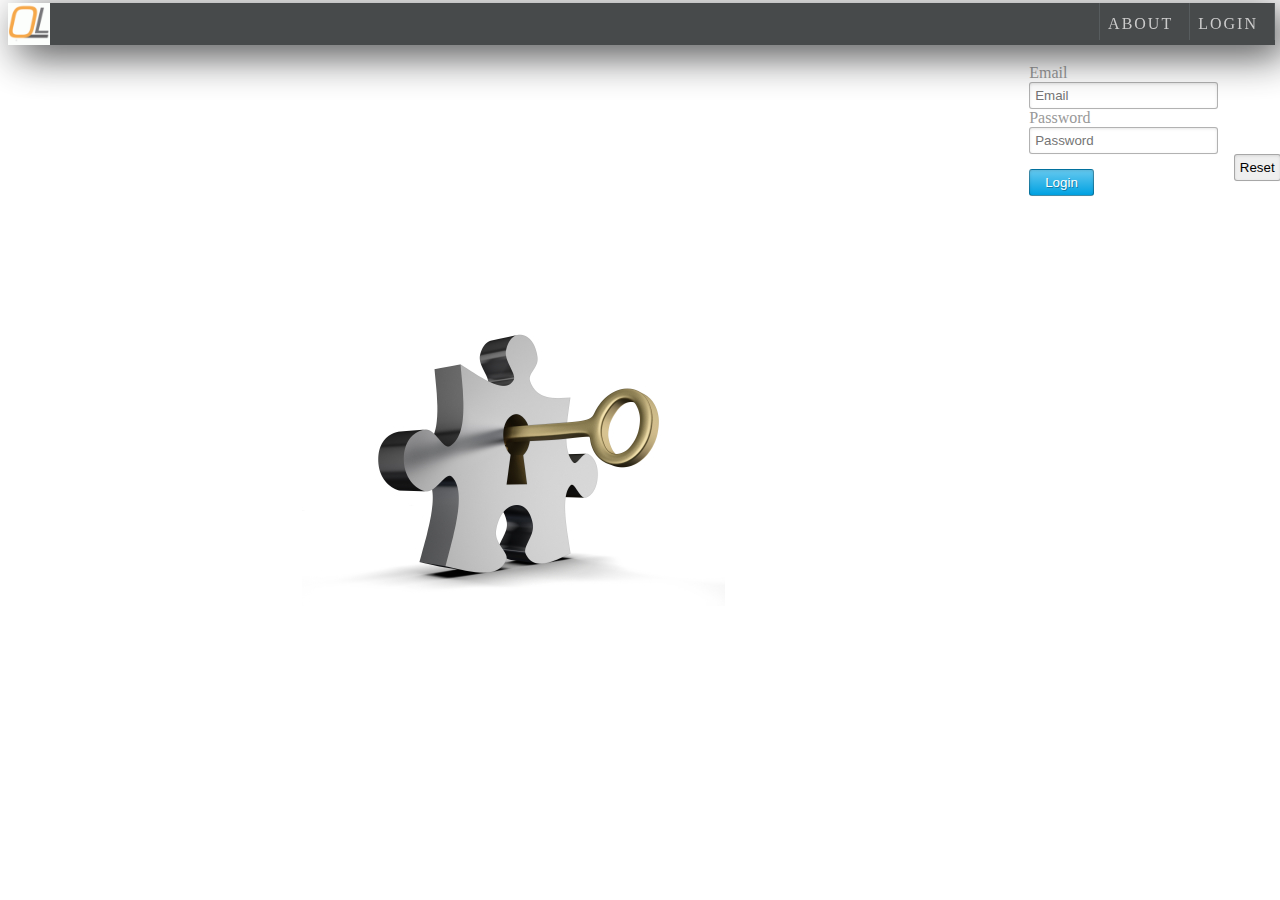
<file: login.html>
<!doctype html>
<html>
<head>
    <meta charset="utf-8">
    <title>Login | Online learning</title>
    <link rel="stylesheet" type="text/css" media="all" href="style.css" />
</head>
<body>
    <header>
        <div id="masthead">
        
        <a href="index.html"><h1 id="logo"></h1></a>
        <ul id="sitemenu">
            <li><a class="siteabout std" href="about.html" title="About Online Learning" target="_blank">About</a></li>
            <li></li>
            <li><a class="std" href="login.html" title="Login to Online Learing">Login</a></li>
        </ul>
    </div>
    </header>
<div id="container">
    
    <div id="content">
        <section class="loginform">
<form name="login" action="index_submit" method= "post" accept-charset="utf-8">
	<ul>
		<li><label for="usermail">Email</label>
		<input type="email" name="usermailid" placeholder="Email" required></li>
		<li><label for="password">Password</label>
		<input type="password" name="password" placeholder="Password" required></li>
        
		<li>
		<input type= submit value="Login" onclick="JavaScript:alert('Page Under Construction!!!')" />
        </li>
        <li>
		<input type= reset value="Reset">
        </li>
	</ul>
</form>
</section>
    </div>
</div>
</body>
</html>
</file>
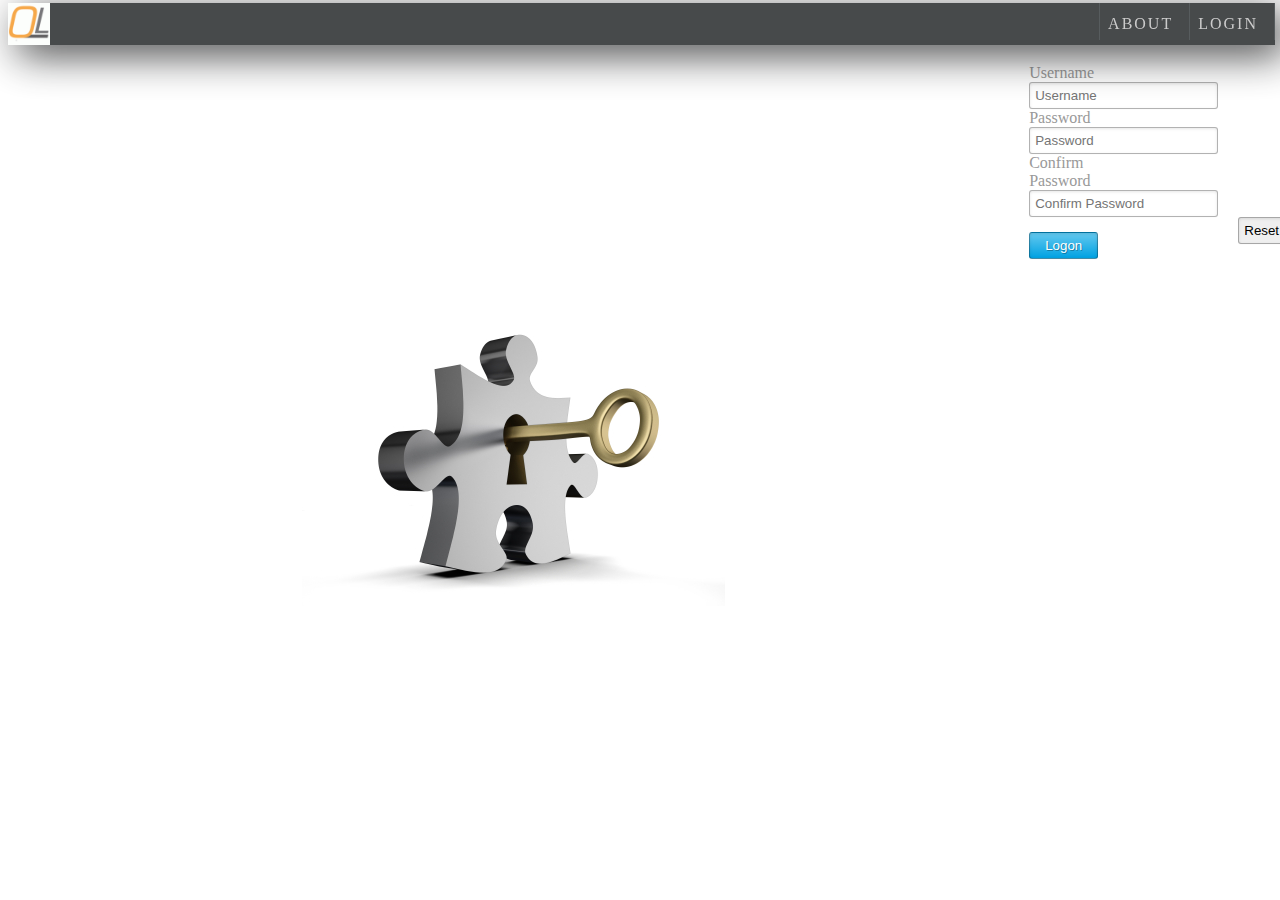
<file: LogOn.html>
<!doctype html>
<html>
<head>
    <meta charset="utf-8">
    <title>SignUp | Online learning</title>
    <link rel="stylesheet" type="text/css" media="all" href="style.css" />
</head>
<body>
    <header>
        <div id="masthead">
        
        <a href="index.html"><h1 id="logo"></h1></a>
        <ul id="sitemenu">
            <li><a class="siteabout std" href="about.html" title="About Online Learning" target="_blank">About</a></li>
            <li></li>
            <li><a class="std" href="login.html" title="Login to Online Learing">Login</a></li>
        </ul>
    </div>
    </header>
<div id="container">
    
    <div id="content">
        <section class="loginform">
<form name="login" action="index_submit" method= "post" accept-charset="utf-8">
	<ul>
		<li><label for="username">Username</label>
		<input type="email" name="username" placeholder="Username" required></li>
		<li><label for="password">Password</label>
		<input type="password" name="password" placeholder="Password" required></li>
        <li><label for="password">Confirm Password</label>
        <li><input type="password" name="confpassword" placeholder="Confirm Password" required></li>
		<li>
		<input type= submit value="Logon" onclick="JavaScript:alert('Page Under Construction!!!')" />
        </li>
        <li>
		<input type= reset value="Reset">
        </li>
	</ul>
</form>
</section>
    </div>
</div>
</body>
</html>
</file>
<file: style.css>
a, a:visited, a:hover {
    color:#1d1b1b;
    text-decoration:underline;
    outline:0;
}
a:hover {
    text-decoration:underline;
}
#container {
    margin-left:0px;
    margin-top:0px;
}
header {
      height:40px;
}
#masthead {
    width:99%;
    margin-left:0px;
    margin-top:-5px;
    overflow: hidden;
    background: #1a1d1f;
    box-shadow: 10px 10px 40px #151617;
    opacity : 0.8;
    position:fixed;
    
}

#masthead h1 {
    font-size:8px;
    margin:0;
    height:auto;
    width:auto;
    background: url("logo.gif") center no-repeat;
    background-size:contain;
}
#masthead #logo {
    height:27px;
    font-size: 2em;-size:
    margin:10px;
    padding : 6px;
    float: left;
    height:30px;
    width:30px;   
}

#sitemenu {
    float:right;
    padding:0;
    margin:0;
    overflow: hidden;
    list-style: none;
}
#sitemenu li {
    float:left;
    padding:0;
    margin:0;
}
#sitemenu a.std {
    display:none;
}
/*
#content a.url {color:#bfbfbf;font-size:80%;margin-left:10px;border:0;}
#content a.url:hover {color:#fff;}
#content {
    margin:0px 40%;
    font-size: 110%;
    color:#aaa;
}
*/
    #sitemenu a:link, #sitemenu a:visited {
        border:0;
        color: #bfbfbf;
        border-color: #2E3436;
        text-transform: uppercase;
        letter-spacing: 2px;
        border-right-style: solid;
        border-width: 1px;
        display: block;
        min-width: 60px;
        padding: 12px 16px 7px 8px;
        white-space: nowrap;
        text-decoration: none;
    }

    #sitemenu a.siteabout {
        border-left-style: solid;
    }
    #sitemenu a:hover, #sitemenu a:active, #sitemenu a:focus {
        background:#000;
        color:#fff;
    }
    
    #sitemenu a.std {
        display: block;
    }
    #sitemenu a.showmenu {
        display: none;
    }


.banner {
    height:464px;
    background: url("1.jpg") center no-repeat;
    background-size:cover
}
#about{
    padding : 80px 8em;
}
fieldset{
    border:none;
    margin:10em 10em;
    padding:10px;
    text-align:center;
}
#submitButton{
	text-transform:uppercase;
    letter-spacing:8px;
	border:none;
	cursor:pointer;
    font-size:130%;
    color:#434343;
    height:auto;
    text-shadow: #000 1px 1px 1px;
}
/*
#submitButton:hover{
    color:#ddd;
}
*/
/*
#s{
    background:#c12a2a;
    color:#151617;
    padding:4px 0 4px 6px;
    border:2px solid #3B4245;
    font-size:130%;
    width:640px;
    
}
*/
.loginform{
    padding-left:80%;
/*    margin-bottom:20px;*/
    height:800px;
    width:0px;
    background: url("puzzlekey.jpg") center no-repeat;
    background-size:auto;
    
}
/*
.loginform ul {
	padding: 0;
	margin: 0;
    background-color:#1a1d1f;
}
*/
.loginform li {
    margin: 0px -30px;
	display:table-column;
    padding: 0px -20px 0px;
	float: left;
}
label {
	display: block;
	color: #999;
}

.loginform input:not([type=reset]) {
	padding: 5px;
	margin-right: 10px;
	border: 1px solid rgba(0, 0, 0, 0.3);
	border-radius: 3px;
	box-shadow: inset 0px 1px 3px 0px rgba(0, 0, 0, 0.1), 
				0px 1px 0px 0px rgba(250, 250, 250, 0.5) ;
}
.loginform input:not([type=submit]) {
	padding: 5px;
	margin-right: 10px;
	border: 1px solid rgba(0, 0, 0, 0.3);
	border-radius: 3px;
	box-shadow: inset 0px 1px 3px 0px rgba(0, 0, 0, 0.1), 
				0px 1px 0px 0px rgba(250, 250, 250, 0.5) ;
}
.loginform input[type=submit] {
	border: 1px solid rgba(0, 0, 0, 0.3);
	background: #64c8ef;
	background: linear-gradient(to bottom,  #64c8ef 0%,#00a2e2 100%);
	filter: progid:DXImageTransform.Microsoft.gradient( startColorstr='#64c8ef', endColorstr='#00a2e2',GradientType=0 );
	color: #fff;
	padding: 5px 15px;
	margin-right: 200px;
	margin-top: 15px;
	border-radius: 3px;
	text-shadow: 1px 1px 0px rgba(0, 0, 0, 0.3);
}
loginform input[type=reset] {
	border: 1px solid rgba(0, 0, 0, 0.3);
	background: #64c8ef;
	background: linear-gradient(to bottom,  #64c8ef 0%,#00a2e2 100%);
	filter: progid:DXImageTransform.Microsoft.gradient( startColorstr='#64c8ef', endColorstr='#00a2e2',GradientType=0 );
	color: #fff;
	padding: 5px 15px;
	margin-right: 100px;
	margin-top: 15px;
	border-radius: 3px;
	text-shadow: 1px 1px 0px rgba(0, 0, 0, 0.3);
}
.oLogin {
    background:#dfdfdf;
    color:black;
    padding:4px 0 4px 6px;
    border: 2px solid #ebebeb;
    
}
</file>
